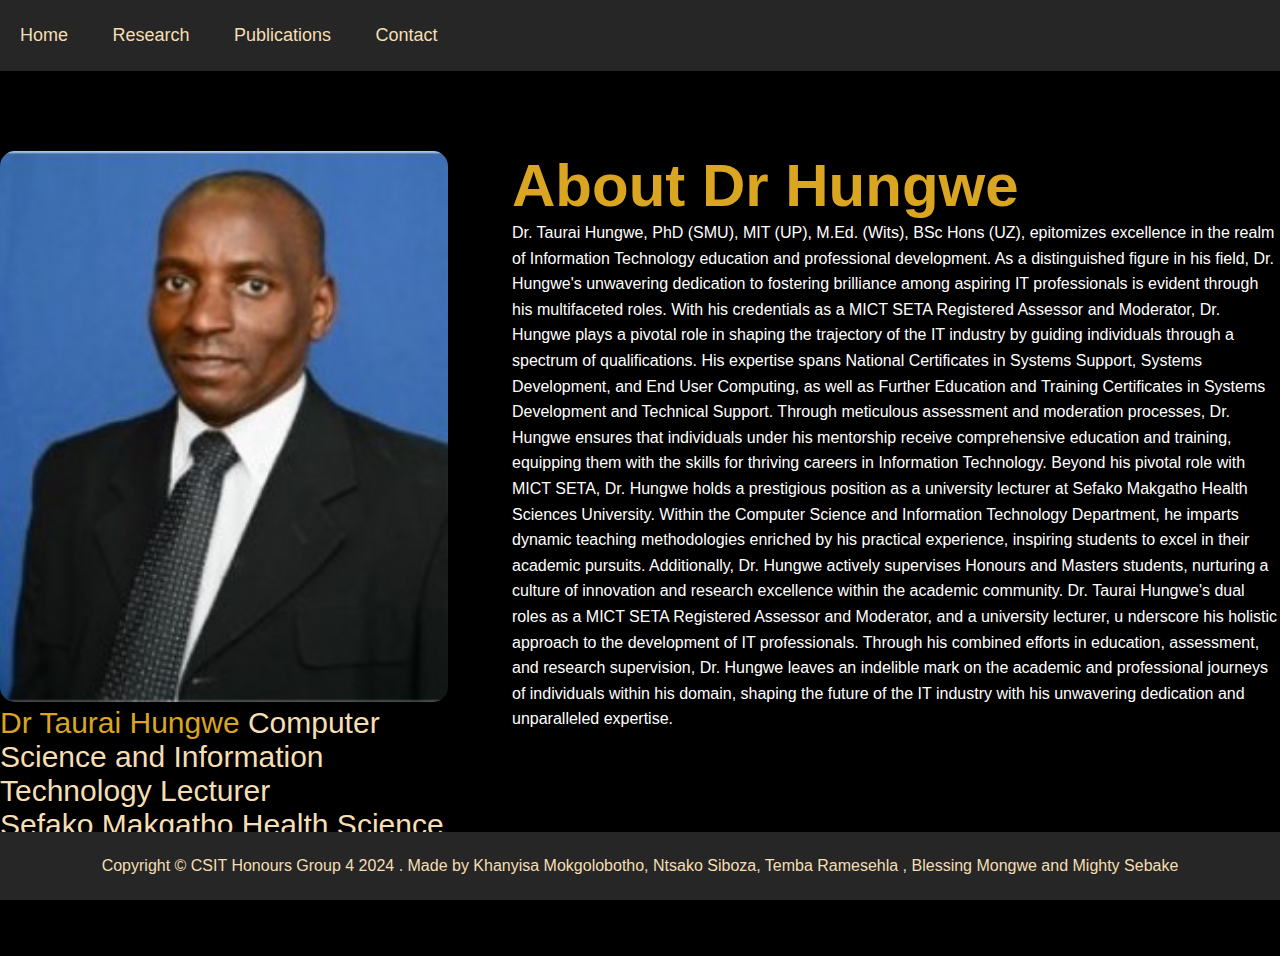
<file: index.html>
<!DOCTYPE html>
 <html lang="en">
 <head>
    <meta charset="UTF-8">
    <meta name="viewport" content="width=device-width, initial-scale=1.0">
    <title> Dr Hungwe Profile</title>
    <link rel="stylesheet" href="STYLING.CSS">
    
 </head>

 <body>
    <nav>
        <ul>
       
           <li><a href="index.html"> Home</a></li>
           <li><a href="Research.html"> Research </a></li>
           <li><a href="publications.htmL"> Publications</a></li>
           <li><a href="contact.html"> Contact</a></li>
            
   
        </ul>
       
            
   </nav>

<!---------------------------------------------------------------about--------------------------------------------------------->

<div id="about">
    <div class="container">
       <div class="row">
          <div class="about-col-1">
             <img src="HUNGWE.png"  >
             <p class="subwork"> <span>Dr Taurai Hungwe </span>Computer Science and Information Technology Lecturer <br>Sefako Makgatho Health Science University</p>
          </div>
          <div class="about-col-2">
             <h1 class="sub-title">About Dr Hungwe</h1>
             <p class="sub-text"> Dr. Taurai Hungwe, PhD (SMU), MIT 
                (UP), M.Ed. (Wits), BSc Hons (UZ), epitomizes excellence in the realm of Information Technology 
                education and professional development. As a distinguished figure in his field, 
                Dr. Hungwe's unwavering dedication to fostering brilliance among aspiring IT professionals is 
                evident through his multifaceted roles.

                With his credentials as a MICT SETA Registered Assessor and Moderator, Dr. Hungwe plays a 
                pivotal role in shaping the trajectory of the IT industry by guiding individuals through a spectrum of 
                qualifications. His expertise spans National Certificates in Systems Support, Systems Development, 
                and End User Computing, as well as Further Education and Training Certificates in Systems Development and Technical Support. 
                Through meticulous assessment and moderation processes, Dr. Hungwe ensures that individuals 
                under his mentorship receive comprehensive education and training, equipping them with the skills for thriving 
                careers in Information Technology.
                
                Beyond his pivotal role with MICT SETA, Dr. Hungwe holds a prestigious position as a university lecturer at 
                Sefako Makgatho Health Sciences University. Within the Computer Science and Information Technology 
                Department, he imparts dynamic teaching methodologies enriched by his practical experience, inspiring students to excel in
                 their academic pursuits. Additionally, Dr. Hungwe actively supervises Honours and Masters students, 
                 nurturing a culture of innovation and research excellence within the academic community.
                
                Dr. Taurai Hungwe's dual roles as a MICT SETA Registered 
                Assessor and Moderator, and a university lecturer, u
                nderscore his holistic approach to the development 
                of IT professionals. Through his combined efforts in 
                education, assessment, and research supervision, 
                Dr. Hungwe leaves an indelible mark on the academic 
                and professional journeys of individuals within his domain, 
                
            shaping the future of the IT industry with his unwavering dedication and unparalleled expertise. </p>

          </div>
       </div>

       <!---------------------------------------------------------------about--------------------------------------------------------->
       <div id="rese">
         

       </div>
       
       <!---------------------------------------------------------------about--------------------------------------------------------->
       <div id="pub">
         

       </div>
       <!---------------------------------------------------------------about--------------------------------------------------------->
       <div id="teach">
 
       </div>
       <!---------------------------------------------------------------about--------------------------------------------------------->
       <div id="pro">
        

       </div>
       <!---------------------------------------------------------------about--------------------------------------------------------->
       <div id="prof">
        

       </div>
       <!---------------------------------------------------------------about--------------------------------------------------------->
       <div id=" contact">
         

       </div>
       <!---------------------------------------------------------------about--------------------------------------------------------->
       <div id=" blog">
 
       </div>

        

   
 </body>

 <footer>
    <div class="copyright">
        <p>Copyright © CSIT Honours Group 4 2024 . Made by Khanyisa Mokgolobotho, Ntsako Siboza, Temba Ramesehla , Blessing Mongwe and Mighty Sebake </p>
      </div>
 </footer>
 </html>
</file>
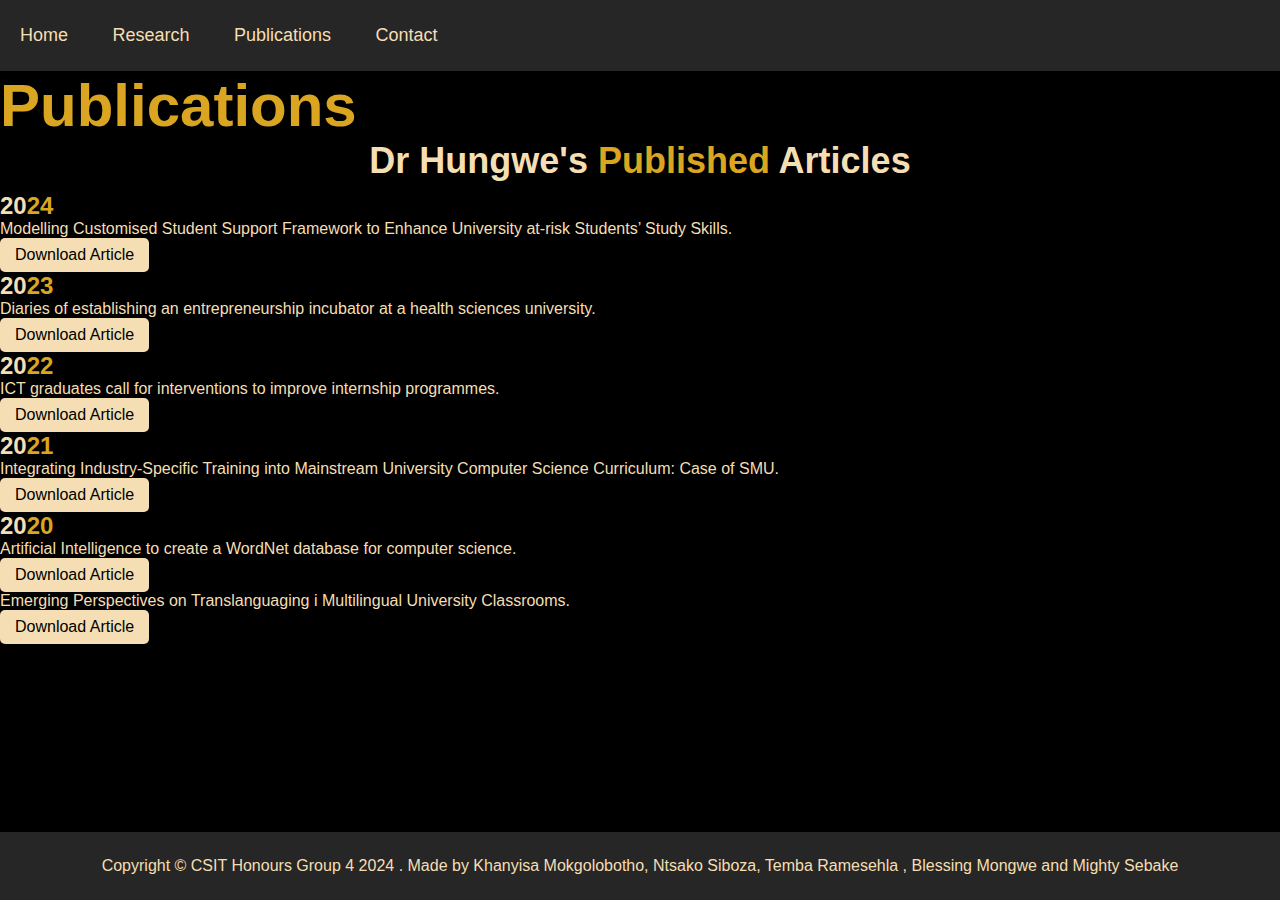
<file: publications.html>
<!DOCTYPE html>
 <html lang="en">
 <head>
    <meta charset="UTF-8">
    <meta name="viewport" content="width=device-width, initial-scale=1.0">
    <title>Dr HungweProfile</title>
    <link rel="stylesheet" href="STYLING.CSS">
    
 </head>

 <body>
   <nav>
      <ul>
     
         <li><a href="index.html"> Home</a></li>
         <li><a href="Research.html"> Research </a></li>
         <li><a href="publications.htmL"> Publications</a></li>
         <li><a href="contact.html"> Contact</a></li>
          
 
      </ul>
     
          
 </nav>


<h1 class="sub-title">Publications</h1>
<div id="header">
 <div class="container">
    <div class="header-text">
        
       <h1> Dr Hungwe's <span> Published </span> Articles </h1>

       <h2>20<span>24</span></h2>
       <p>Modelling Customised Student Support Framework to Enhance University at-risk Students’ Study Skills.<br>
         <a href="hungwe1.pdf" download class="btn" >Download Article</a> </p>

         <h2>20<span>23</span></h2>
       <p>Diaries of establishing an entrepreneurship incubator at a health sciences university.<br>
         <a href="hungwe2.pdf" download class="btn" >Download Article</a> </p>


         <h2>20<span>22</span></h2>
       <p>ICT graduates call for interventions to improve internship programmes.<br>
         <a href="hungwe1.pdf" download class="btn" >Download Article</a> </p>

         <h2>20<span>21</span></h2>
       <p>Integrating Industry-Specific Training into Mainstream University Computer Science Curriculum: Case of SMU.<br>
         <a href="hungwe2.pdf" download class="btn" >Download Article</a> </p>

         <h2>20<span>20</span></h2>
       <p>Artificial Intelligence to create a WordNet database for computer science.<br>
         <a href="hungwe1.pdf" download class="btn" >Download Article</a> </p>
         
         <p>Emerging Perspectives on Translanguaging i Multilingual University Classrooms.<br>
            <a href="hungwe2.pdf" download class="btn" >Download Article</a> </p>

             

                
        
    </div>

 </div>

</div>

 

</body>

<footer>
   <div class="copyright">
       <p>Copyright © CSIT Honours Group 4 2024 . Made by Khanyisa Mokgolobotho, Ntsako Siboza, Temba Ramesehla , Blessing Mongwe and Mighty Sebake </p>
     </div>
</footer>
</html>
</file>
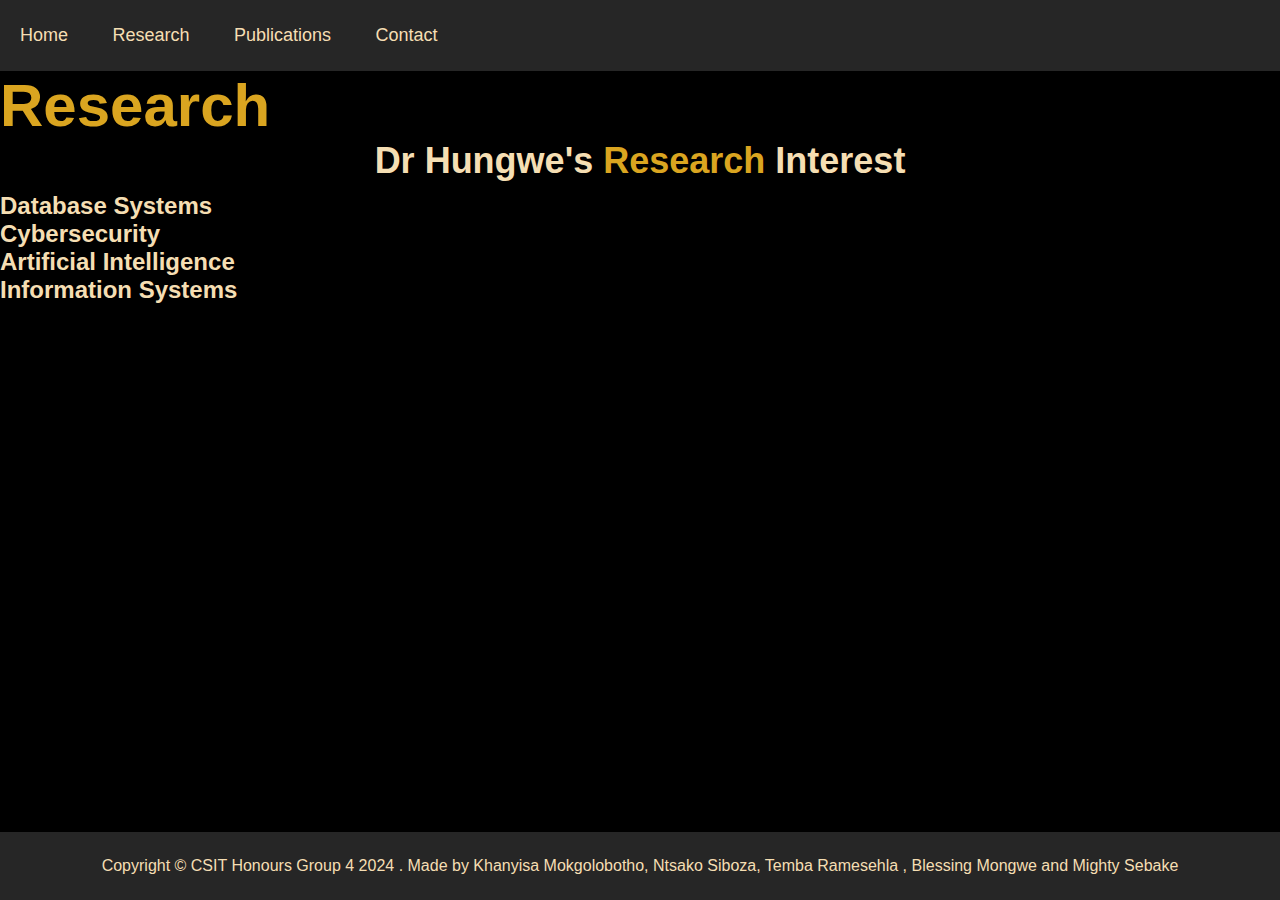
<file: Research.html>
<!DOCTYPE html>
 <html lang="en">
 <head>
    <meta charset="UTF-8">
    <meta name="viewport" content="width=device-width, initial-scale=1.0">
    <title> Dr Hungwe Profile</title>
    <link rel="stylesheet" href="STYLING.CSS">
    
 </head>

 <body>
   <nav>
      <ul>
     
         <li><a href="index.html"> Home</a></li>
         <li><a href="Research.html"> Research </a></li>
         <li><a href="publications.htmL"> Publications</a></li>
         <li><a href="contact.html"> Contact</a></li>
         
 
      </ul>
     
          
 </nav>
     
     <h1 class="sub-title">Research</h1>
     <div id="header">
      <div class="container">
         
          
         <div class="header-text">
             
            <h1> Dr Hungwe's <span> Research </span>Interest</h1>
            <h2> Database Systems <br> Cybersecurity<br> Artificial Intelligence<br> Information Systems<br></h2>

            <p> </p>
         </div>

      </div>

    </div>
      
 
     <script src="https://maxcdn.bootstrapcdn.com/bootstrap/4.5.2/js/bootstrap.min.js"></script>
     <script src="https://taurihungwe.com"></script>


</body>

<footer>
   <div class="copyright">
       <p>Copyright © CSIT Honours Group 4 2024 . Made by Khanyisa Mokgolobotho, Ntsako Siboza, Temba Ramesehla , Blessing Mongwe and Mighty Sebake </p>
     </div>
</footer>
</html>
</file>
<file: STYLING.CSS>
*{
    margin:0;
    padding: 0;
    font-family: 'Arial', sans-serif;
    box-sizing: border-box;


}
 body {
    background:black;
    color:wheat;

 }
  /**Navbar**/
 nav{
  
  background: #262626;
  color: wheat;
  top: 0;
  width: 100%;
  padding: 15px 0;
  z-index: 1000;
  display: flex;
  align-items: center;
  justify-content: space-between;
  flex-wrap: wrap;
 }

 nav ul {
    margin: 0;
    padding: 0;
    overflow: hidden;
    
}
nav ul li {
    display: inline-block;
    list-style: none;
    margin: 10px 20px;

 }
 nav ul li a {
    color: wheat;
    text-decoration: none;
    font-size: 18px;
    position: relative;

 }
 nav ul li a::after{
    content: ' ';
    width: 0;
    height: 3px;
    background: gold;
    position: absolute;
    left: 0;
    bottom: -6px;
    transition: 0.3s;

 }
 nav ul li a:hover::after{
    width: 100%;

 }
 /***header**/
  
.header-text h1 {
    text-align: center;
    font-size: 36px;
    margin-bottom: 10px;
}

.header-text span {
    color: goldenrod; 
}

header text h2 {
    text-align: center;
    font-size: 24px;
  }
 
/*****about****/
 #about{
    padding: 80px 0;
    color: ababab;
}
.row{
    display: flex;
    justify-content: space-between;
    flex-wrap: wrap;
}
.about-col-1{
    flex-basis: 35%;
}
.about-col-1 img{
    width: 100%;
    border-radius: 15px;

}
.subwork{
    color:wheat ;
    font-size: 30px;
    font-weight: 200;
    
}

.subwork span{
    color: goldenrod;
}

.about-col-2{
    flex-basis: 60%;

}
.sub-title{
    font-size: 60px;
    font-weight: 600;
    color: goldenrod;
     

}
.sub-text{
    font-family: 'Arial', sans-serif;
    font-size: 16px;
    line-height: 1.6;
    color: #fff;
     
}
/***copyright***/
.copyright{
    position: fixed;
    bottom: 0;
    width: 100%;
    text-align: center;
    padding: 25px 0;
    background: #262626;
    font-weight: 300;
    margin-top: 20px;
 }
 /**Contacts**/

 .contact-right form{
    width: 100%;
 }
 form input, form textarea{
    width: 100%;
    border: 0;
    outline: none;
    background: #262626;
    padding: 15px;
    margin: 15px 0;
    color: #fff;
    font-size: 18px;
    border-radius:6px ;


 }
 form .btn2{
    padding: 14px 60px;
    font-size: 18px;
    margin-top: 20px;
    cursor: pointer;

 }

 .contact-left p {
    font-size: 16px;
    line-height: 1.5;
    margin-bottom: 10px;
}

.contact-left i.fa-envelope {
    margin-right: 5px;
    font-size: 14px;
    color: wheat;
}
.contact-left i.fa-envelope:hover{
    color:goldenrod;
    transform: translate(1px);
}

.social-icons {
    margin-top: 20px;
}

.social-icons a {
    display: inline-block;
    margin-right: 10px;
    color: wheat; 
}

.social-icons i {
    font-size: 24px;
}
.social-icons a:hover{
    color:goldenrod;
    transform: translate(5px);
 }
 .btn.btn2{
    margin-top: 20px;
    display: inline-block;
    background: goldenrod;
    text-decoration: none;
    border-radius: 8px;
     


 }
 /**publication**/
 .btn {
    display: inline-block;
    padding: 8px 15px;
    background-color: wheat; /* Button background color */
    color:  black; /* Button text color */
    text-decoration: none; /* Remove underline */
    border-radius: 5px; /* Rounded corners */
    transition: background-color 0.3s ease; /* Smooth transition */
}

.btn:hover {
    background-color:goldenrod; 
}
</file>
